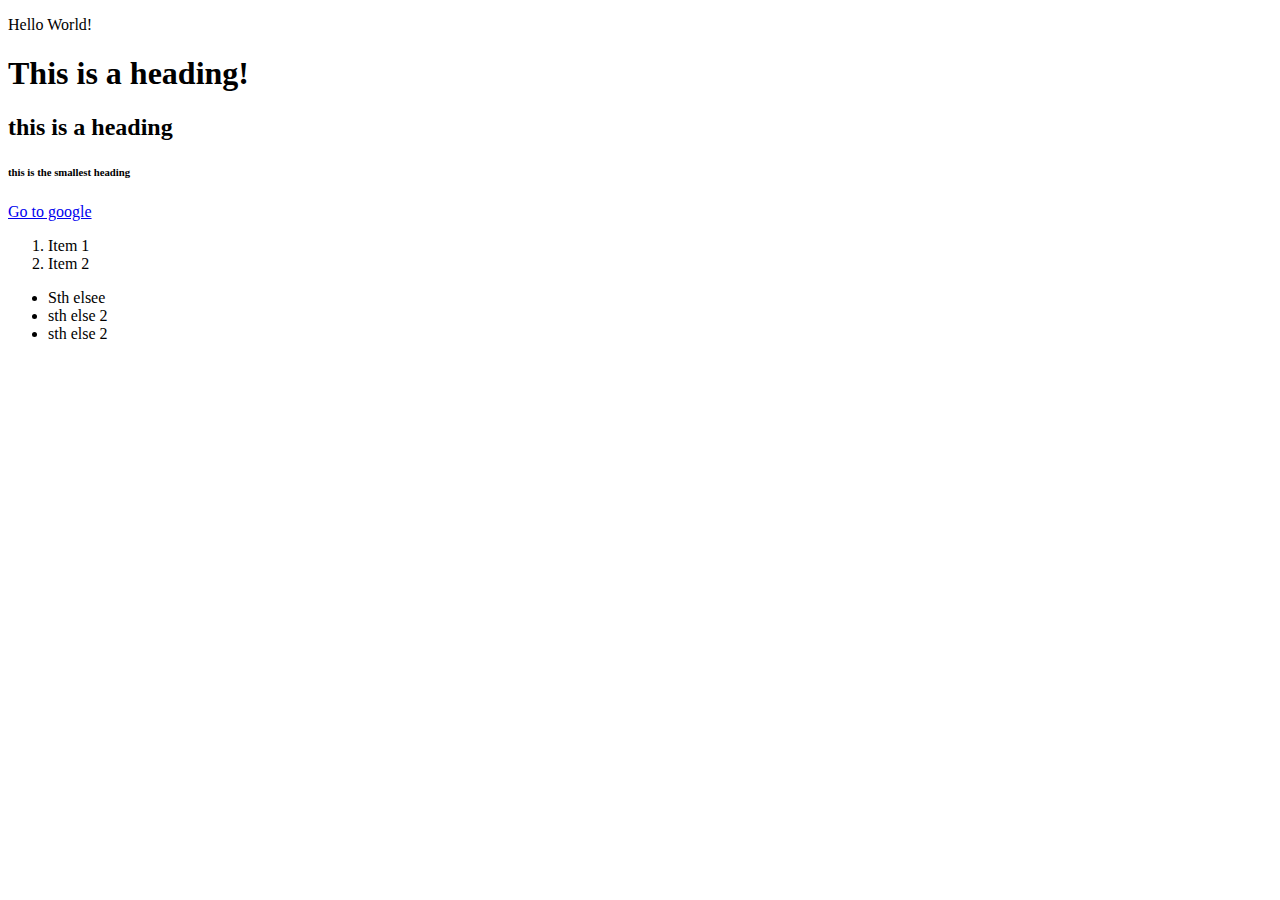
<file: WebFundamentals/W1D1/index.html>
<!DOCTYPE html>
<html lang="en">
<head>
    <meta charset="UTF-8">
    <meta name="viewport" content="width=device-width, initial-scale=1.0">
    <title>W1D1</title>
</head>
<body>
    <p>Hello World!</p>
    <h1>This is a heading!</h1>
    <h2>this is a heading</h2>
    <h6>this is the smallest heading</h6>
    <a target="_blank" href="https://www.google.com">Go to google</a>
    <ol>
        <li>Item 1</li>
        <li>Item 2</li>
    </ol>

    <ul>
        <li>Sth elsee</li>
        <li>sth else 2</li>
        <li>sth else 2</li>

    </ul>
</body>
</html>
</file>
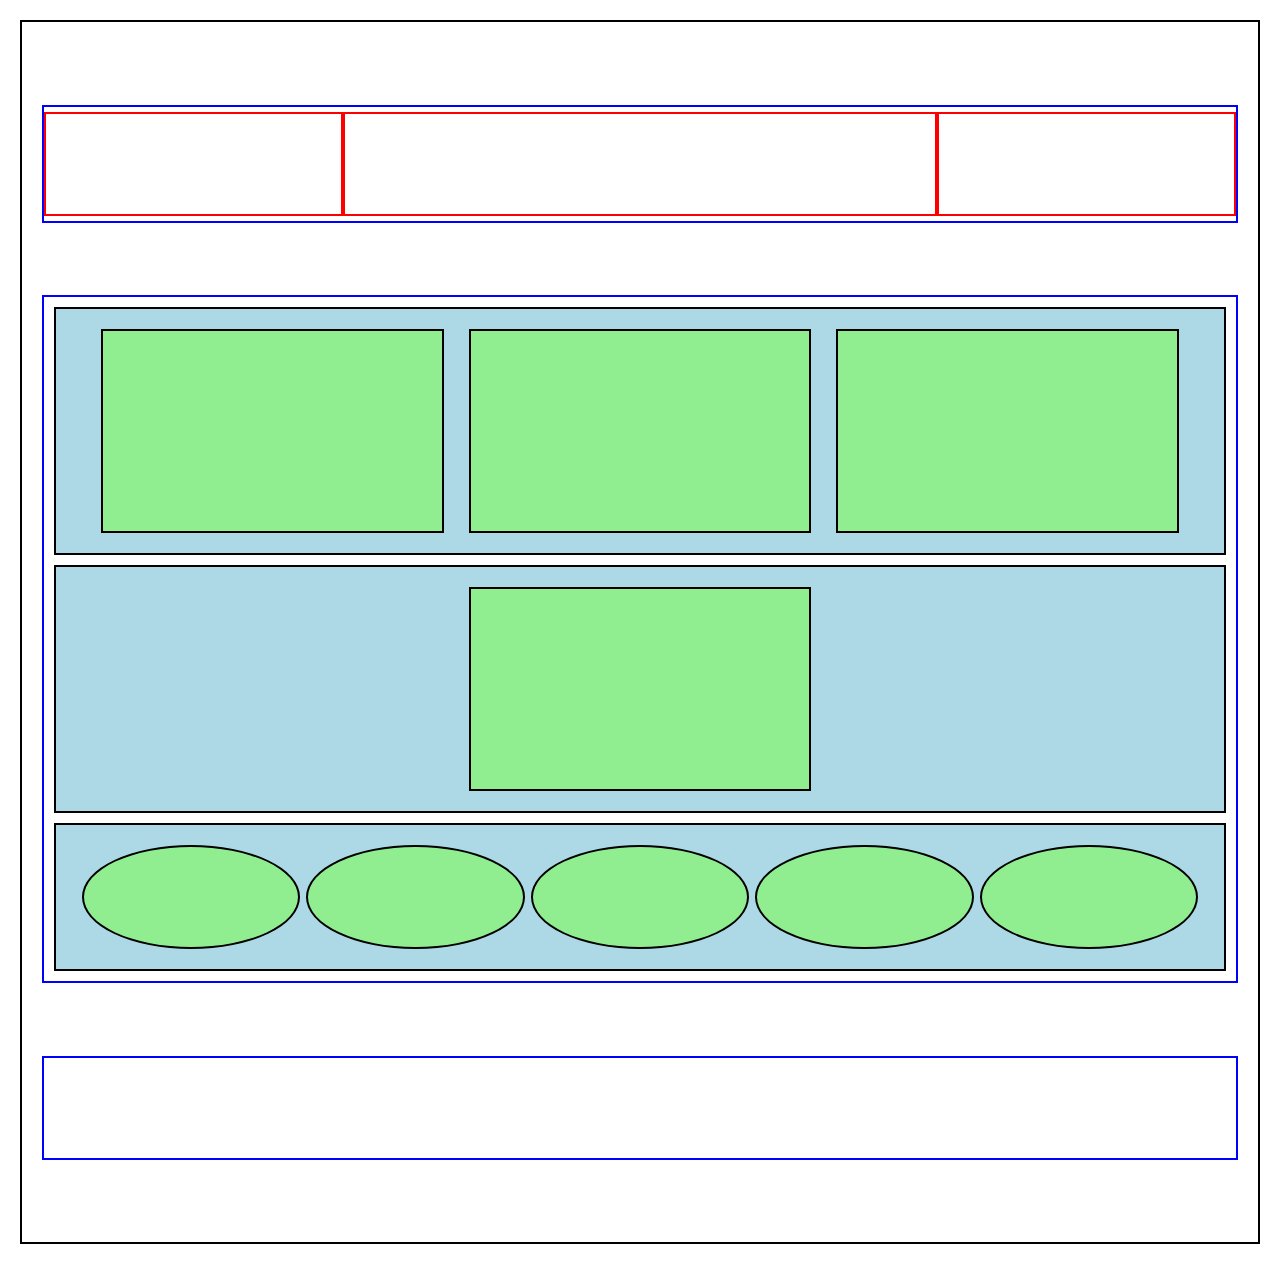
<file: WebFundamentals/CSS/Flex/index.html>
<!DOCTYPE html>
<html lang="en">
<head>
    <meta charset="UTF-8">
    <meta name="viewport" content="width=device-width, initial-scale=1.0">
    <title>Document</title>
    <link rel="stylesheet" href="./css/style.css">
</head>
<body>
    <div class="container border-black">
        <header class="header border-blue d-flex">
            <div class="redBoxes border-red flex-1"></div>
            <div class="redBoxes border-red flex-2"></div>
            <div class="redBoxes border-red flex-1"></div>
        </header>
        <main class="border-blue main">  
            <div class="mainBoxes border-black d-flex m-2">
                <div class="squareBlock border-black"></div>
                <div class="squareBlock border-black"></div>
                <div class="squareBlock border-black"></div>
            </div>
            <div class="mainBoxes border-black d-flex m-2">
                <div class="squareBlock border-black"></div>

            </div>
            <div class="mainBoxes border-black d-flex m-2">
                <div class="roundedCircle border-black"></div>
                <div class="roundedCircle border-black"></div>
                <div class="roundedCircle border-black"></div>
                <div class="roundedCircle border-black"></div>
                <div class="roundedCircle border-black"></div>
            </div>
        </main>
        <footer class="border-blue footer"></footer>
    </div>
</body>
</html>
</file>
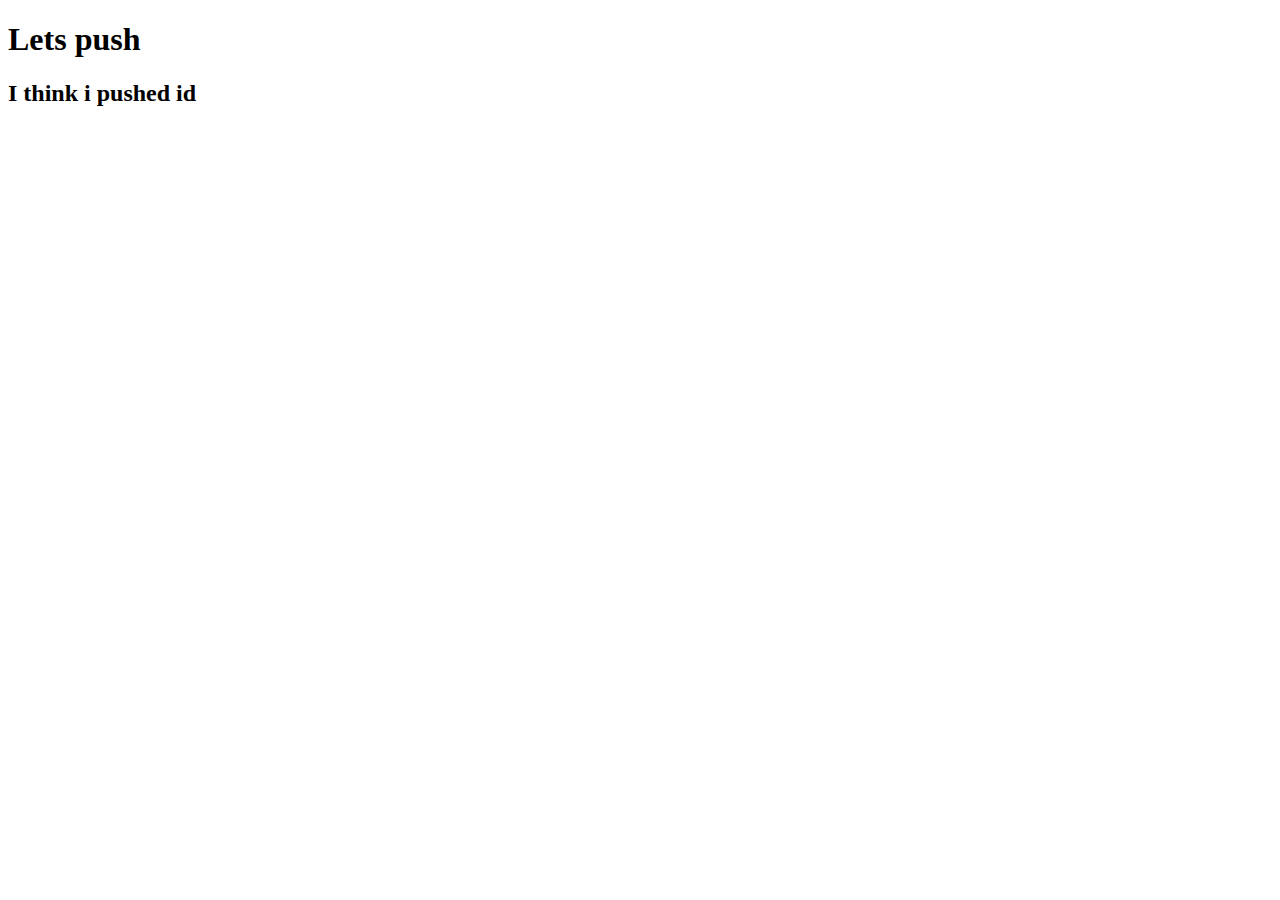
<file: WebFundamentals/JS/GithubAssignment/index.html>
<!DOCTYPE html>
<html lang="en">
<head>
    <meta charset="UTF-8">
    <meta name="viewport" content="width=device-width, initial-scale=1.0">
    <title>Document</title>
</head>
<body>
    <h1>Lets push</h1>
    <h2>I think i pushed id</h2>
    
</body>
</html>
</file>
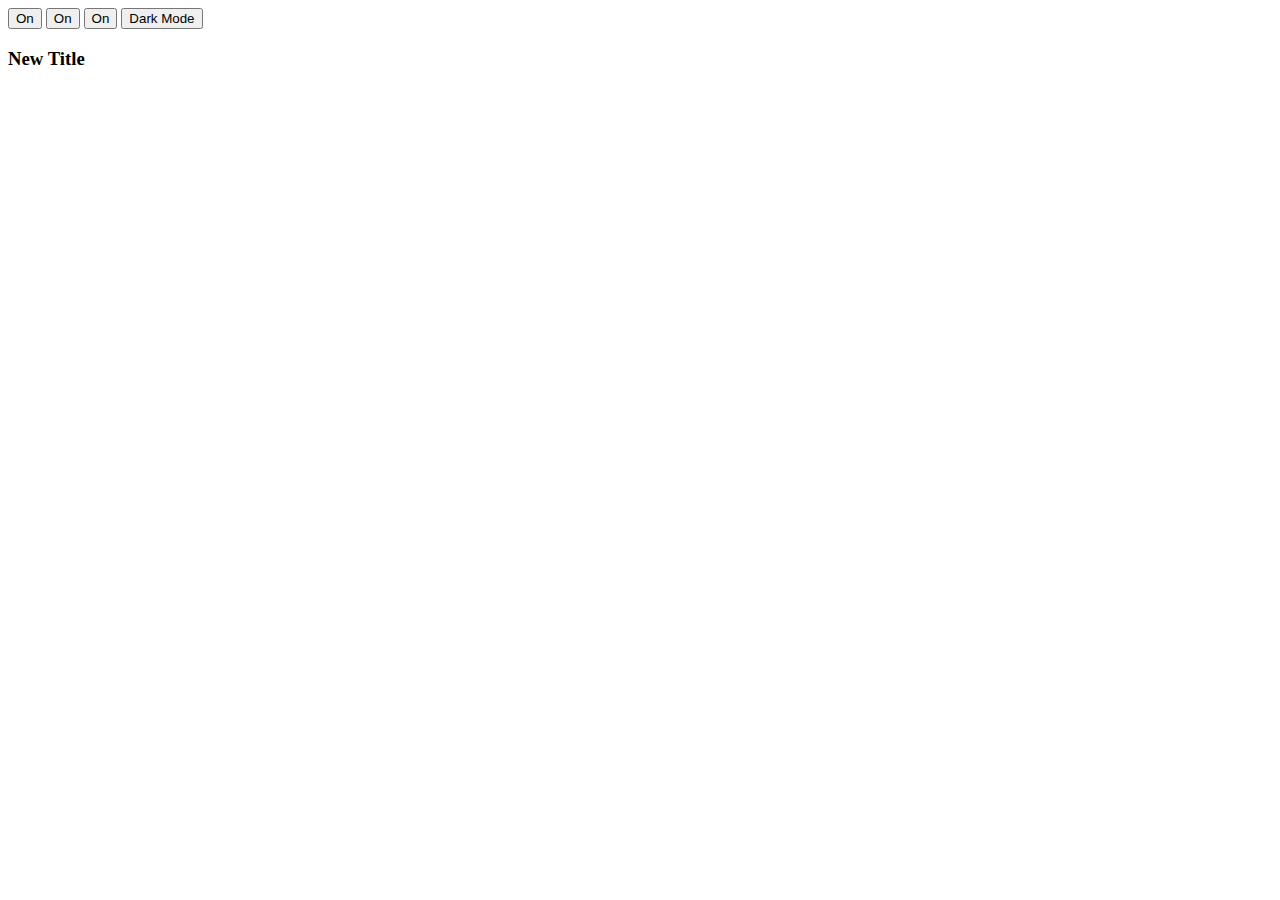
<file: WebFundamentals/JS/jsInTheBrowser/index.html>
<!DOCTYPE html>
<html lang="en">
<head>
    <meta charset="UTF-8">
    <meta name="viewport" content="width=device-width, initial-scale=1.0">
    <title>Document</title>
    <link rel="stylesheet" href="./style.css">
    <script src="./script.js" defer></script>
</head>
<body id="body">
    <button onclick="turnOff(this)">On</button>
    <button onclick="turnOff(this)">On</button>
    <button onclick="turnOff(this)">On</button>
    
    <button onclick="goDarkMode(this)">Dark Mode</button>
    <h3>Lorem Ipsem</h3>
</body>
</html>
</file>
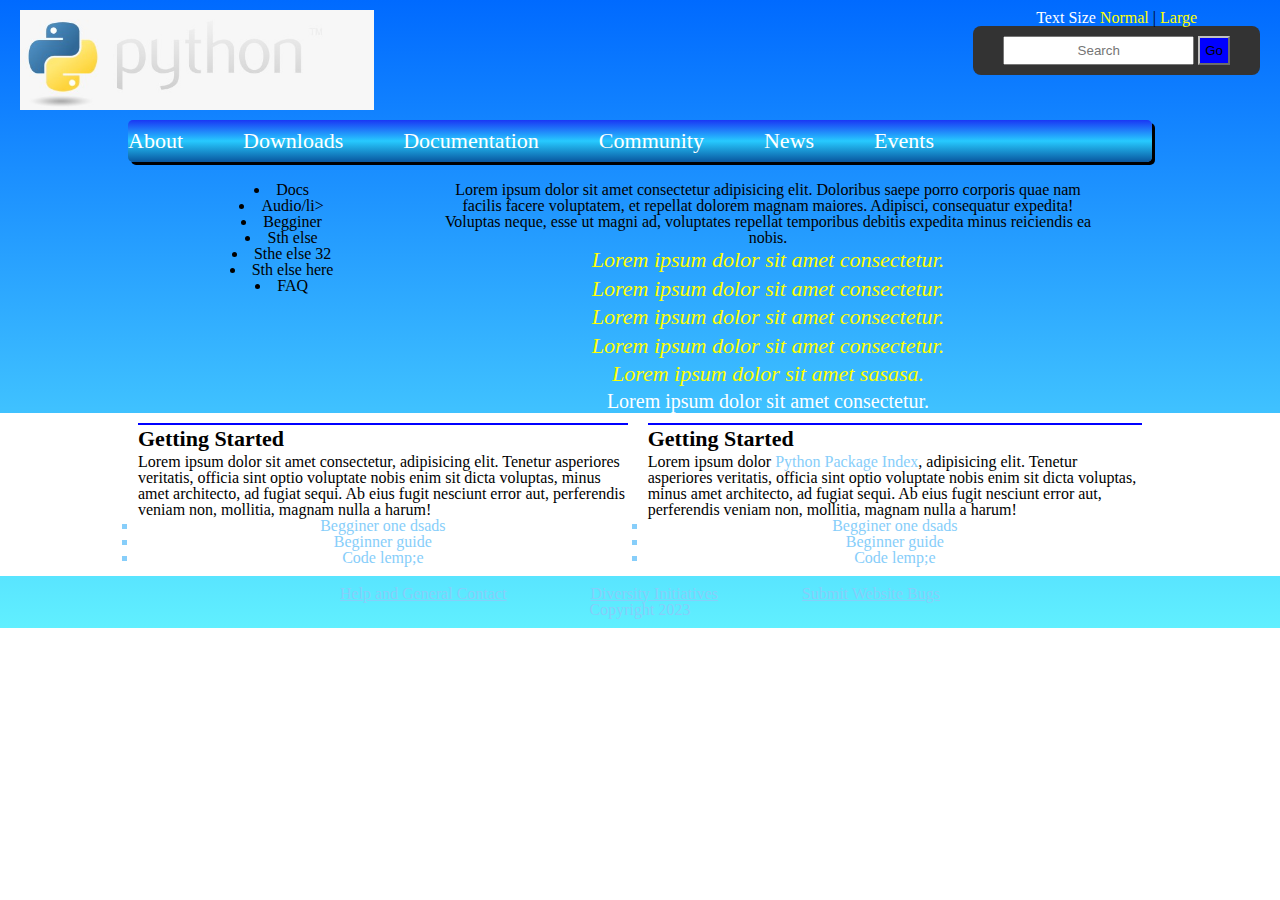
<file: WebFundamentals/ExamPrep/exam.html>
<!DOCTYPE html>
<html lang="en">
<head>
    <meta charset="UTF-8">
    <meta name="viewport" content="width=device-width, initial-scale=1.0">
    <title>Exam Prep</title>
    <link rel="stylesheet" href="./static/css/style.css">
</head>
<body>
    <div class="container">
        <header class="d-flex justify-between header">
            <img class="logoImage" src="./static/images/logo.jpeg" alt="Python Logo">
            <div>
                <p class="text-white text-center">Text Size <span class="text-yellow">Normal</span> <span class="text-black">|</span> <span class="text-yellow">Large</span></p>
                <div class="search">
                    <input type="text" class="searchInput" placeholder="Search">
                    <button>Go</button>
                </div>
            </div>
        </header>
        <nav class="nav d-flex ">
            <a href="">About</a>
            <a href="">Downloads</a>
            <a href="">Documentation</a>
            <a href="">Community</a>
            <a href="">News</a>
            <a href="">Events</a>
        </nav>
        <main>
            <div class="d-flex belowNav">
                <ul class="mainList text-center">
                    <li>Docs</li>
                    <li>Audio/li>
                    <li>Begginer</li>
                    <li>Sth else</li>
                    <li>Sthe else 32</li>
                    <li>Sth else here</li>
                    <li>FAQ</li>
                </ul>
                <div class="mainDescription text-center">
                    <p>Lorem ipsum dolor sit amet consectetur adipisicing elit. Doloribus saepe porro corporis quae nam facilis facere voluptatem, et repellat dolorem magnam maiores. Adipisci, consequatur expedita! Voluptas neque, esse ut magni ad, voluptates repellat temporibus debitis expedita minus reiciendis ea nobis.</p>
                    <h2 class="text-yellow italic-text">Lorem ipsum dolor sit amet consectetur.</h2>
                    <h2 class="text-yellow italic-text">Lorem ipsum dolor sit amet consectetur.</h2>
                    <h2 class="text-yellow italic-text">Lorem ipsum dolor sit amet consectetur.</h2>
                    <h2 class="text-yellow italic-text">Lorem ipsum dolor sit amet consectetur.</h2>
                    <h2 class="text-yellow italic-text">Lorem ipsum dolor sit amet sasasa.</h2>
                    <h3 class="text-white">Lorem ipsum dolor sit amet consectetur.</h3>
                </div>
            </div>
            <div class="installationProcess ">
               <div class="widthContainer d-flex justify-evenly">
                <div>
                    <h2 class="installationTitle">Getting Started</h2>
                    <p>Lorem ipsum dolor sit amet consectetur, adipisicing elit. Tenetur asperiores veritatis, officia sint optio voluptate nobis enim sit dicta voluptas, minus amet architecto, ad fugiat sequi. Ab eius fugit nesciunt error aut, perferendis veniam non, mollitia, magnam nulla a harum!</p>
                    <ul class="installationList text-center">
                        <li>Begginer one dsads</li>
                        <li>Beginner guide</li>
                        <li>Code lemp;e</li>
                    </ul>
                </div>
                <div>
                    <h2 class="installationTitle">Getting Started</h2>
                    <p>Lorem ipsum dolor <span class="color-lightBlue">Python Package Index</span>, adipisicing elit. Tenetur asperiores veritatis, officia sint optio voluptate nobis enim sit dicta voluptas, minus amet architecto, ad fugiat sequi. Ab eius fugit nesciunt error aut, perferendis veniam non, mollitia, magnam nulla a harum!</p>
                    <ul class="installationList text-center">
                        <li>Begginer one dsads</li>
                        <li>Beginner guide</li>
                        <li>Code lemp;e</li>
                    </ul>
                </div>
               </div>
                
            </div>
        </main>


        <footer>
            <div class="d-flex justify-evenly footerLinks">
                <a href="#" class="color-lightBlue">Help and General Contact</a>
                <a href="#" class="color-lightBlue">Diversity Initiatives</a>
                <a href="#" class="color-lightBlue">Submit Website Bugs</a>
            </div>
            <p class="color-lightBlue text-center" >Copyright 2023</p>
        </footer>
    </div>
</body>
</html>
</file>
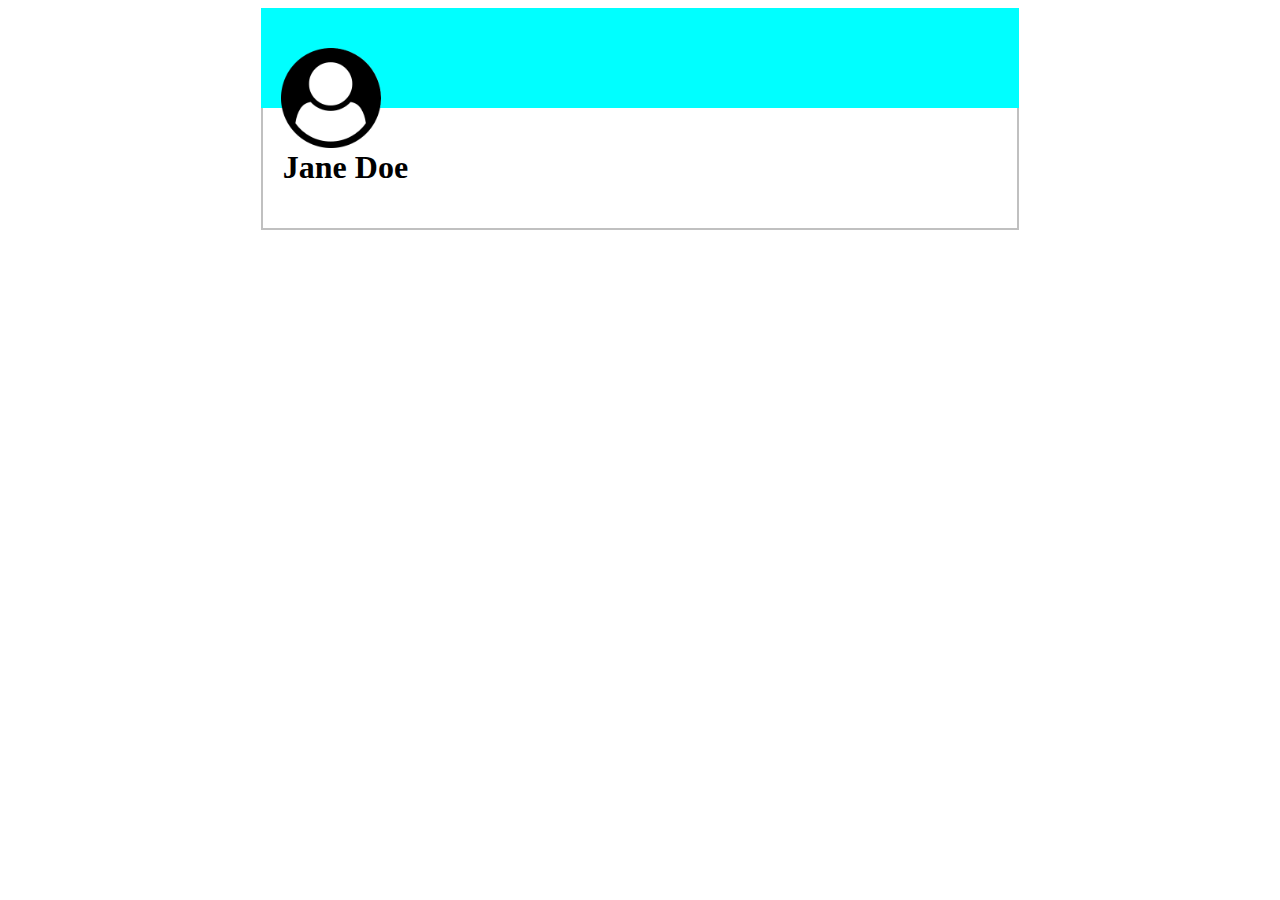
<file: WebFundamentals/RegistrationForm/registrationForm.html>
<!DOCTYPE html>
<html lang="en">
<head>
    <meta charset="UTF-8">
    <meta name="viewport" content="width=device-width, initial-scale=1.0">
    <title>Document</title>
    <link rel="stylesheet" href="style.css">
</head>
<body>
    <div class="container">
        <div class="blueDiv">
            <img class="profilePic" src="./images/user-circle.png" alt="Profile Pic">

        </div>
        <div class="mainContent">
            <h1>Jane Doe</h1>
        </div>
    </div>
</body>
</html>
</file>
<file: WebFundamentals/JS/jsInTheBrowser/style.css>
.darkMode{
    background-color: black;
    color: white;
}
</file>
<file: WebFundamentals/RegistrationForm/style.css>
.container{
    width: 60%;
    margin: 0 auto;
}

.blueDiv{
    background-color: aqua;
    height: 100px;
}
.profilePic{
    width: 100px;
    height: 100px;
    object-fit: contain;
    position: relative;
    top: 40px;
    left: 20px;

}
.mainContent{
    padding: 20px;
    border-left: 2px solid silver;
    border-right: 2px solid silver;
    border-bottom: 2px solid silver;
}
</file>
<file: WebFundamentals/CSS/Flex/css/style.css>
/* http://meyerweb.com/eric/tools/css/reset/ 
   v2.0 | 20110126
   License: none (public domain)
*/

html, body, div, span, applet, object, iframe,
h1, h2, h3, h4, h5, h6, p, blockquote, pre,
a, abbr, acronym, address, big, cite, code,
del, dfn, em, img, ins, kbd, q, s, samp,
small, strike, strong, sub, sup, tt, var,
b, u, i, center,
dl, dt, dd, ol, ul, li,
fieldset, form, label, legend,
table, caption, tbody, tfoot, thead, tr, th, td,
article, aside, canvas, details, embed, 
figure, figcaption, footer, header, hgroup, 
menu, nav, output, ruby, section, summary,
time, mark, audio, video {
	margin: 0;
	padding: 0;
	border: 0;
	font-size: 100%;
	font: inherit;
	vertical-align: baseline;
}
/* HTML5 display-role reset for older browsers */
article, aside, details, figcaption, figure, 
footer, header, hgroup, menu, nav, section {
	display: block;
}
body {
	line-height: 1;
}
ol, ul {
	list-style: none;
}
blockquote, q {
	quotes: none;
}
blockquote:before, blockquote:after,
q:before, q:after {
	content: '';
	content: none;
}
table {
	border-collapse: collapse;
	border-spacing: 0;
}


/* MY CSS STARTS HERE */

body{
    padding: 20px;
}
.container{
    padding: 10px 20px;
    display: flex;
    flex-direction: column;
    justify-content: space-evenly;
    height: 1200px;
}

.header{
    padding: 5px 0;
    justify-content: space-evenly;
}

.border-blue{
    border: 2px solid blue;
}
.border-red{
    border: 2px solid red;
}
.redBoxes{
    height: 100px;
}
.d-flex{
    display: flex;
}

.flex-1{
    flex: 1;
}
.flex-2{
    flex: 2;
}
.mainBoxes{
    padding: 20px;
    background-color: lightblue;
    justify-content: space-evenly;
}
.border-black{
    border: 2px solid black;
}
.squareBlock{
    background-color: lightgreen;
    height: 200px;
    width: 30%;
}

.footer{
    height: 100px;
}
.roundedCircle{
    width: 19%;
    height: 100px;
    border-radius: 50%;
    background-color: lightgreen;
}
.m-2{
    margin: 10px;
}
</file>
<file: WebFundamentals/ExamPrep/static/css/style.css>
/* http://meyerweb.com/eric/tools/css/reset/ 
   v2.0 | 20110126
   License: none (public domain)
*/

html, body, div, span, applet, object, iframe,
h1, h2, h3, h4, h5, h6, p, blockquote, pre,
a, abbr, acronym, address, big, cite, code,
del, dfn, em, img, ins, kbd, q, s, samp,
small, strike, strong, sub, sup, tt, var,
b, u, i, center,
dl, dt, dd, ol, ul, li,
fieldset, form, label, legend,
table, caption, tbody, tfoot, thead, tr, th, td,
article, aside, canvas, details, embed, 
figure, figcaption, footer, header, hgroup, 
menu, nav, output, ruby, section, summary,
time, mark, audio, video {
	margin: 0;
	padding: 0;
	border: 0;
	font-size: 100%;
	font: inherit;
	vertical-align: baseline;
}
/* HTML5 display-role reset for older browsers */
article, aside, details, figcaption, figure, 
footer, header, hgroup, menu, nav, section {
	display: block;
}
body {
	line-height: 1;
}
ol, ul {
	list-style: none;
}
blockquote, q {
	quotes: none;
}
blockquote:before, blockquote:after,
q:before, q:after {
	content: '';
	content: none;
}
table {
	border-collapse: collapse;
	border-spacing: 0;
}



/* MY CSS STARTS HERE */

.d-flex{
    display: flex;
}
.justify-evenly{
    justify-content: space-evenly;
}
.text-center{
    text-align: center;
}
.p-20{
    padding: 20px;
}
.align-center{
    align-items: center;
}
.justify-between{
    justify-content: space-between;
}
.container{
    background: linear-gradient(180deg, rgba(0,106,255,1) 0%, rgba(48,235,255,0.7637648809523809) 100%);
}
.text-white{
    color: white;
}
.text-yellow{
    color: yellow;
}
.text-black{
    color: black;
}
.search{
    background-color: #333;
    padding: 10px 30px;
    border-radius: 8px;
    box-shadow:  3px black;
}
.searchInput{
    padding: 5px;
    text-align: center;
}
.search button{
    background-color: blue;
    border: 2px outset silver;
    padding: 5px;
}
.header{
    padding: 10px 20px;
}
.logoImage{
    height: 100px;
}
.nav{
    padding: 10px 0px;
    background: linear-gradient(180deg, rgb(26, 55, 244) 0%, rgba(47,233,255,0.6769301470588236) 50%, rgb(8, 86, 159) 100%);
    width: 80%;
    margin: 0 auto;
    border-radius: 5px;
    box-shadow: 3px 3px black;
    gap: 60px;
}
.nav a{
    font-size: 22px;
    color: white;
    text-decoration: none;
}
.mainList{
    width: 30%;
}
.mainDescription{
width: 65%;
}
.belowNav{
    width: 80%;
    margin: 0 auto;
    margin-top: 20px;
}
h2{
    font-size: 22px;
    line-height: 1.3;
}
.italic-text{
    font-style: italic;
}
h3{
    font-size: 20px;
    line-height: 1.2;
}

.belowNav ul{
    list-style: disc;
    list-style-position: inside;
}
.installationProcess{
    padding: 10px 0px;
    background-color: white;

}
.installationTitle{
    border-top: 2px solid blue;
    font-weight: 700;
}
.installationList{
    color: lightskyblue;
    list-style: square;
}

.color-lightBlue{
    color: lightskyblue;
}
footer{
    padding: 10px 0px;
}
.footerLinks{
    width: 60%;
    margin: 0 auto;
}
.widthContainer{
    width: 80%;
    margin: 0 auto;
}
.widthContainer div{
    margin: 0 10px;
}
</file>
